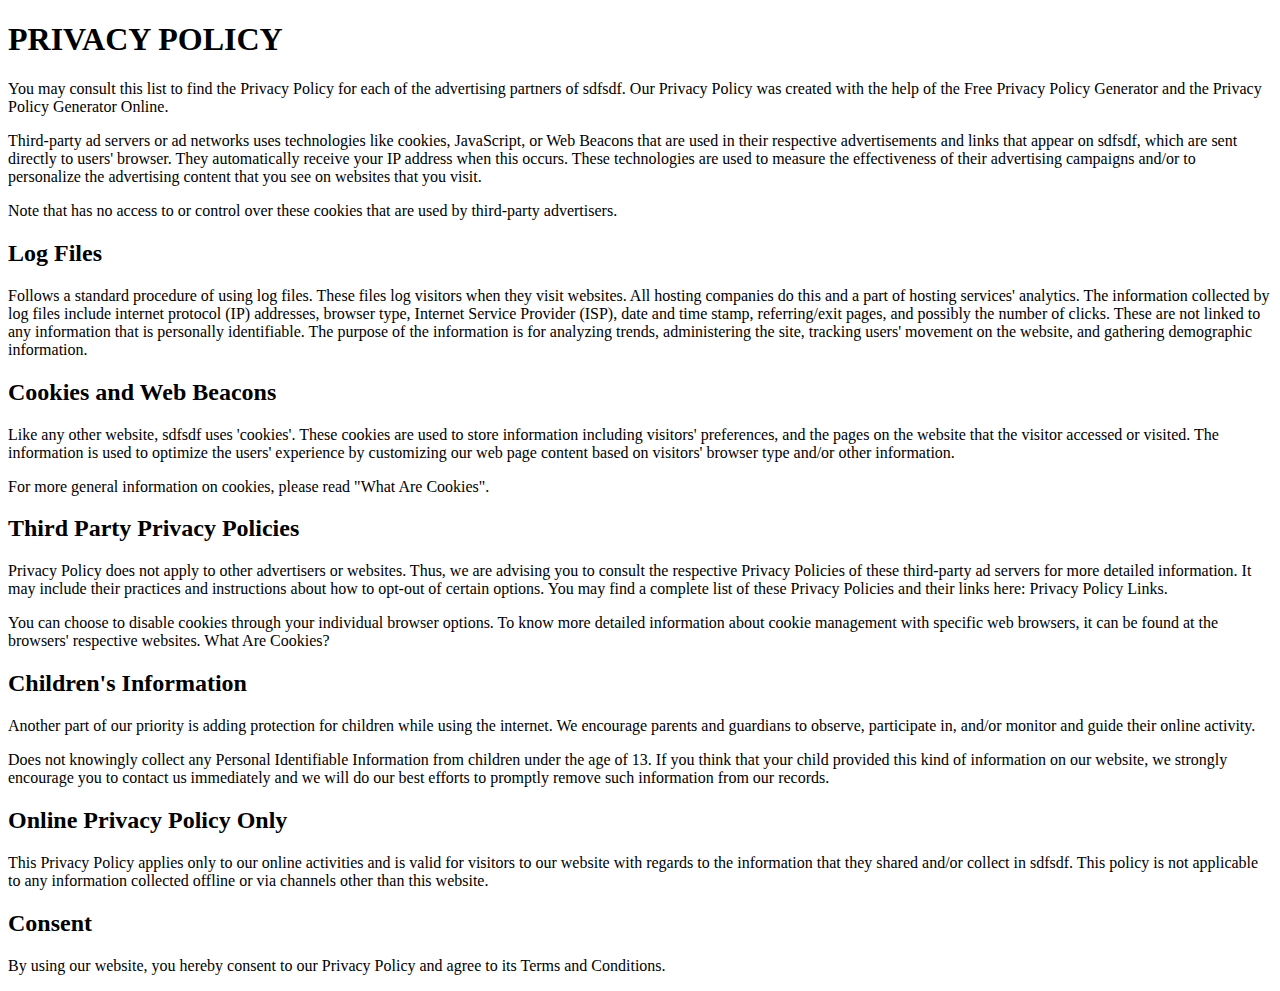
<file: PRIVACY POLICY.html>
<!DOCTYPE html>
<html lang="en">
<head>
	<meta charset="UTF-8">
	<title>PRIVACY POLICY</title>
</head>
<body>

	<h1>PRIVACY POLICY</h1>

<p>You may consult this list to find the Privacy Policy for each of the advertising partners of sdfsdf. Our Privacy Policy was created with the help of the Free Privacy Policy Generator and the Privacy Policy Generator Online.</p>

<p>Third-party ad servers or ad networks uses technologies like cookies, JavaScript, or Web Beacons that are used in their respective advertisements and links that appear on sdfsdf, which are sent directly to users' browser. They automatically receive your IP address when this occurs. These technologies are used to measure the effectiveness of their advertising campaigns and/or to personalize the advertising content that you see on websites that you visit.</p>

<p>Note that has no access to or control over these cookies that are used by third-party advertisers.</p>

<h2>Log Files</h2>

<p>Follows a standard procedure of using log files. These files log visitors when they visit websites. All hosting companies do this and a part of hosting services' analytics. The information collected by log files include internet protocol (IP) addresses, browser type, Internet Service Provider (ISP), date and time stamp, referring/exit pages, and possibly the number of clicks. These are not linked to any information that is personally identifiable. The purpose of the information is for analyzing trends, administering the site, tracking users' movement on the website, and gathering demographic information.</p>

<h2>Cookies and Web Beacons</h2>

<p>Like any other website, sdfsdf uses 'cookies'. These cookies are used to store information including visitors' preferences, and the pages on the website that the visitor accessed or visited. The information is used to optimize the users' experience by customizing our web page content based on visitors' browser type and/or other information.</p>

<p>For more general information on cookies, please read "What Are Cookies".</p>

<h2>Third Party Privacy Policies</h2>

<p>Privacy Policy does not apply to other advertisers or websites. Thus, we are advising you to consult the respective Privacy Policies of these third-party ad servers for more detailed information. It may include their practices and instructions about how to opt-out of certain options. You may find a complete list of these Privacy Policies and their links here: Privacy Policy Links.</p>

<p>You can choose to disable cookies through your individual browser options. To know more detailed information about cookie management with specific web browsers, it can be found at the browsers' respective websites. What Are Cookies?</p>

<h2>Children's Information</h2>

<p>Another part of our priority is adding protection for children while using the internet. We encourage parents and guardians to observe, participate in, and/or monitor and guide their online activity.</p>

<p>Does not knowingly collect any Personal Identifiable Information from children under the age of 13. If you think that your child provided this kind of information on our website, we strongly encourage you to contact us immediately and we will do our best efforts to promptly remove such information from our records.</p>

<h2>Online Privacy Policy Only</h2>

<p>This Privacy Policy applies only to our online activities and is valid for visitors to our website with regards to the information that they shared and/or collect in sdfsdf. This policy is not applicable to any information collected offline or via channels other than this website.</p>

<h2>Consent</h2>

<p>By using our website, you hereby consent to our Privacy Policy and agree to its Terms and Conditions.</p>

	
</body>
</html>
</file>
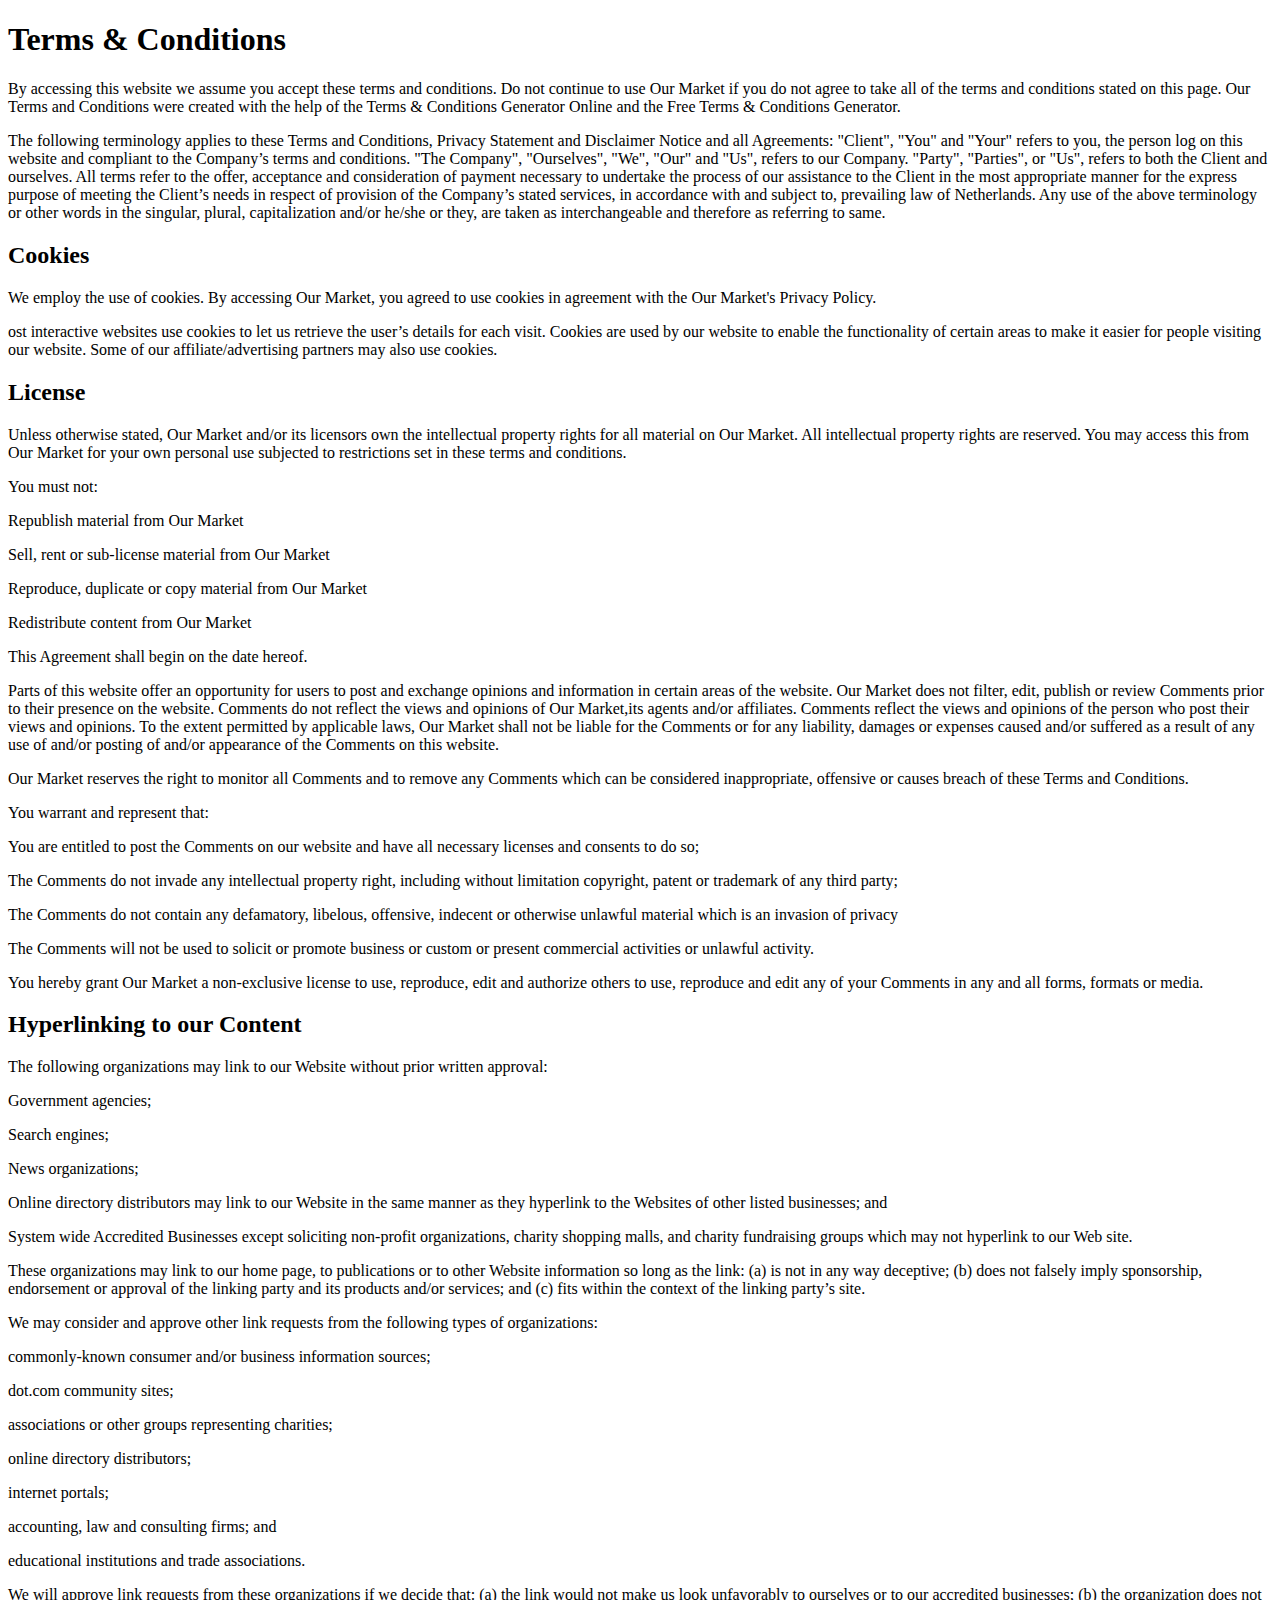
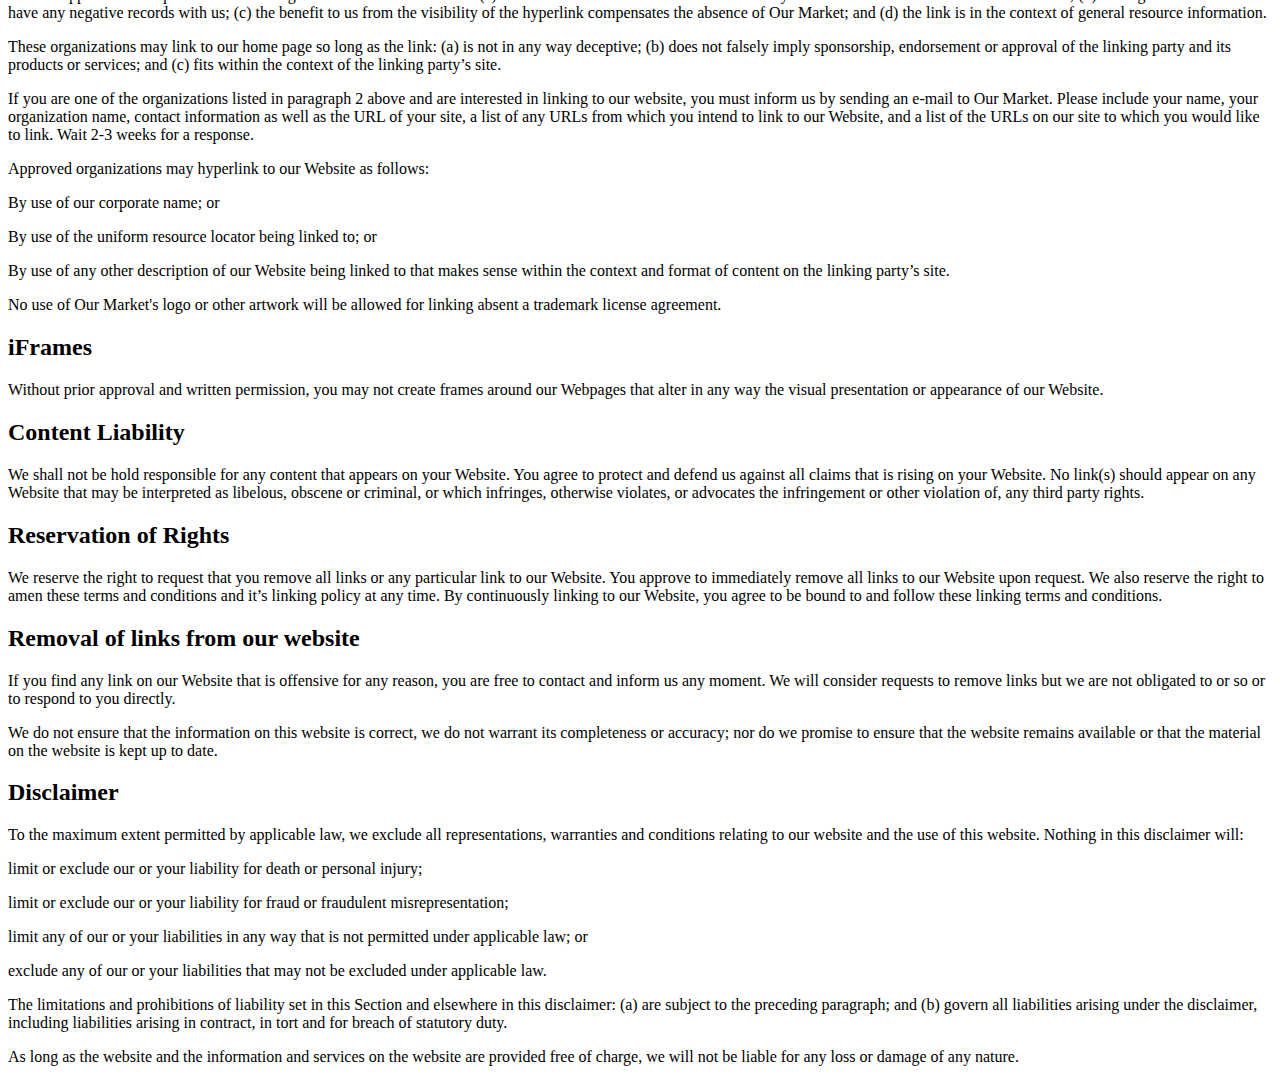
<file: Terms & Conditions.html>
<!DOCTYPE html>
<html lang="en">
<head>
	<meta charset="UTF-8">
	<title>Terms & Conditions</title>
</head>
<body>

<h1>Terms & Conditions</h1>

<p>By accessing this website we assume you accept these terms and conditions. Do not continue to use Our Market if you do not agree to take all of the terms and conditions stated on this page. Our Terms and Conditions were created with the help of the Terms & Conditions Generator Online and the Free Terms & Conditions Generator.</p>

<p>The following terminology applies to these Terms and Conditions, Privacy Statement and Disclaimer Notice and all Agreements: "Client", "You" and "Your" refers to you, the person log on this website and compliant to the Company’s terms and conditions. "The Company", "Ourselves", "We", "Our" and "Us", refers to our Company. "Party", "Parties", or "Us", refers to both the Client and ourselves. All terms refer to the offer, acceptance and consideration of payment necessary to undertake the process of our assistance to the Client in the most appropriate manner for the express purpose of meeting the Client’s needs in respect of provision of the Company’s stated services, in accordance with and subject to, prevailing law of Netherlands. Any use of the above terminology or other words in the singular, plural, capitalization and/or he/she or they, are taken as interchangeable and therefore as referring to same.</p>

<h2>Cookies</h2>

<p>We employ the use of cookies. By accessing Our Market, you agreed to use cookies in agreement with the Our Market's Privacy Policy.</p>

<p>ost interactive websites use cookies to let us retrieve the user’s details for each visit. Cookies are used by our website to enable the functionality of certain areas to make it easier for people visiting our website. Some of our affiliate/advertising partners may also use cookies.</p>

<h2><strong>License</strong></h2>

<p>Unless otherwise stated, Our Market and/or its licensors own the intellectual property rights for all material on Our Market. All intellectual property rights are reserved. You may access this from Our Market for your own personal use subjected to restrictions set in these terms and conditions.</p>

<p>You must not:</p>

<p>Republish material from Our Market</p>

<p>Sell, rent or sub-license material from Our Market</p>

<p>Reproduce, duplicate or copy material from Our Market</p>

<p>Redistribute content from Our Market</p>

<p>This Agreement shall begin on the date hereof.</p>

<p>Parts of this website offer an opportunity for users to post and exchange opinions and information in certain areas of the website. Our Market does not filter, edit, publish or review Comments prior to their presence on the website. Comments do not reflect the views and opinions of Our Market,its agents and/or affiliates. Comments reflect the views and opinions of the person who post their views and opinions. To the extent permitted by applicable laws, Our Market shall not be liable for the Comments or for any liability, damages or expenses caused and/or suffered as a result of any use of and/or posting of and/or appearance of the Comments on this website.</p>

<p>Our Market reserves the right to monitor all Comments and to remove any Comments which can be considered inappropriate, offensive or causes breach of these Terms and Conditions.</p>

<p>You warrant and represent that:</p>

<p>You are entitled to post the Comments on our website and have all necessary licenses and consents to do so;</p>

<p>The Comments do not invade any intellectual property right, including without limitation copyright, patent or trademark of any third party;</p>

<p>The Comments do not contain any defamatory, libelous, offensive, indecent or otherwise unlawful material which is an invasion of privacy</p>

<p>The Comments will not be used to solicit or promote business or custom or present commercial activities or unlawful activity.</p>

<p>You hereby grant Our Market a non-exclusive license to use, reproduce, edit and authorize others to use, reproduce and edit any of your Comments in any and all forms, formats or media.</p>

<h2><strong>Hyperlinking to our Content</strong></h2>

<p>The following organizations may link to our Website without prior written approval:</p>

<p>Government agencies;</p>

<p>Search engines;</p>

<p>News organizations;</p>

<p>Online directory distributors may link to our Website in the same manner as they hyperlink to the Websites of other listed businesses; and</p>

<p>System wide Accredited Businesses except soliciting non-profit organizations, charity shopping malls, and charity fundraising groups which may not hyperlink to our Web site.</p>

<p>These organizations may link to our home page, to publications or to other Website information so long as the link: (a) is not in any way deceptive; (b) does not falsely imply sponsorship, endorsement or approval of the linking party and its products and/or services; and (c) fits within the context of the linking party’s site.</p>

<p>We may consider and approve other link requests from the following types of organizations:</p>

<p>commonly-known consumer and/or business information sources;</p>

<p>dot.com community sites;</p>

<p>associations or other groups representing charities;</p>

<p>online directory distributors;</p>

<p>internet portals;</p>

<p>accounting, law and consulting firms; and</p>

<p>educational institutions and trade associations.</p>

<p>We will approve link requests from these organizations if we decide that: (a) the link would not make us look unfavorably to ourselves or to our accredited businesses; (b) the organization does not have any negative records with us; (c) the benefit to us from the visibility of the hyperlink compensates the absence of Our Market; and (d) the link is in the context of general resource information.</p>

<p>These organizations may link to our home page so long as the link: (a) is not in any way deceptive; (b) does not falsely imply sponsorship, endorsement or approval of the linking party and its products or services; and (c) fits within the context of the linking party’s site.</p>

<p>If you are one of the organizations listed in paragraph 2 above and are interested in linking to our website, you must inform us by sending an e-mail to Our Market. Please include your name, your organization name, contact information as well as the URL of your site, a list of any URLs from which you intend to link to our Website, and a list of the URLs on our site to which you would like to link. Wait 2-3 weeks for a response.</p>

<p>Approved organizations may hyperlink to our Website as follows:</p>

<p>By use of our corporate name; or</p>

<p>By use of the uniform resource locator being linked to; or</p>

<p>By use of any other description of our Website being linked to that makes sense within the context and format of content on the linking party’s site.</p>

<p>No use of Our Market's logo or other artwork will be allowed for linking absent a trademark license agreement.</p>

<h2><strong>iFrames</strong></h2>

<p>Without prior approval and written permission, you may not create frames around our Webpages that alter in any way the visual presentation or appearance of our Website.</p>

<h2><strong>Content Liability</strong></h2>

<p>We shall not be hold responsible for any content that appears on your Website. You agree to protect and defend us against all claims that is rising on your Website. No link(s) should appear on any Website that may be interpreted as libelous, obscene or criminal, or which infringes, otherwise violates, or advocates the infringement or other violation of, any third party rights.</p>

<h2><strong>Reservation of Rights</strong></h2>

<p>We reserve the right to request that you remove all links or any particular link to our Website. You approve to immediately remove all links to our Website upon request. We also reserve the right to amen these terms and conditions and it’s linking policy at any time. By continuously linking to our Website, you agree to be bound to and follow these linking terms and conditions.</p>

<h2><strong>Removal of links from our website</strong></h2>

<p>If you find any link on our Website that is offensive for any reason, you are free to contact and inform us any moment. We will consider requests to remove links but we are not obligated to or so or to respond to you directly.</p>

<p>We do not ensure that the information on this website is correct, we do not warrant its completeness or accuracy; nor do we promise to ensure that the website remains available or that the material on the website is kept up to date.</p>

<h2><strong>Disclaimer</strong></h2>

<p>To the maximum extent permitted by applicable law, we exclude all representations, warranties and conditions relating to our website and the use of this website. Nothing in this disclaimer will:</p>

<p>limit or exclude our or your liability for death or personal injury;</p>

<p>limit or exclude our or your liability for fraud or fraudulent misrepresentation;</p>

<p>limit any of our or your liabilities in any way that is not permitted under applicable law; or</p>

<p>exclude any of our or your liabilities that may not be excluded under applicable law.</p>

<p>The limitations and prohibitions of liability set in this Section and elsewhere in this disclaimer: (a) are subject to the preceding paragraph; and (b) govern all liabilities arising under the disclaimer, including liabilities arising in contract, in tort and for breach of statutory duty.</p>

<p>As long as the website and the information and services on the website are provided free of charge, we will not be liable for any loss or damage of any nature.</p>

	
</body>
</html>
</file>
